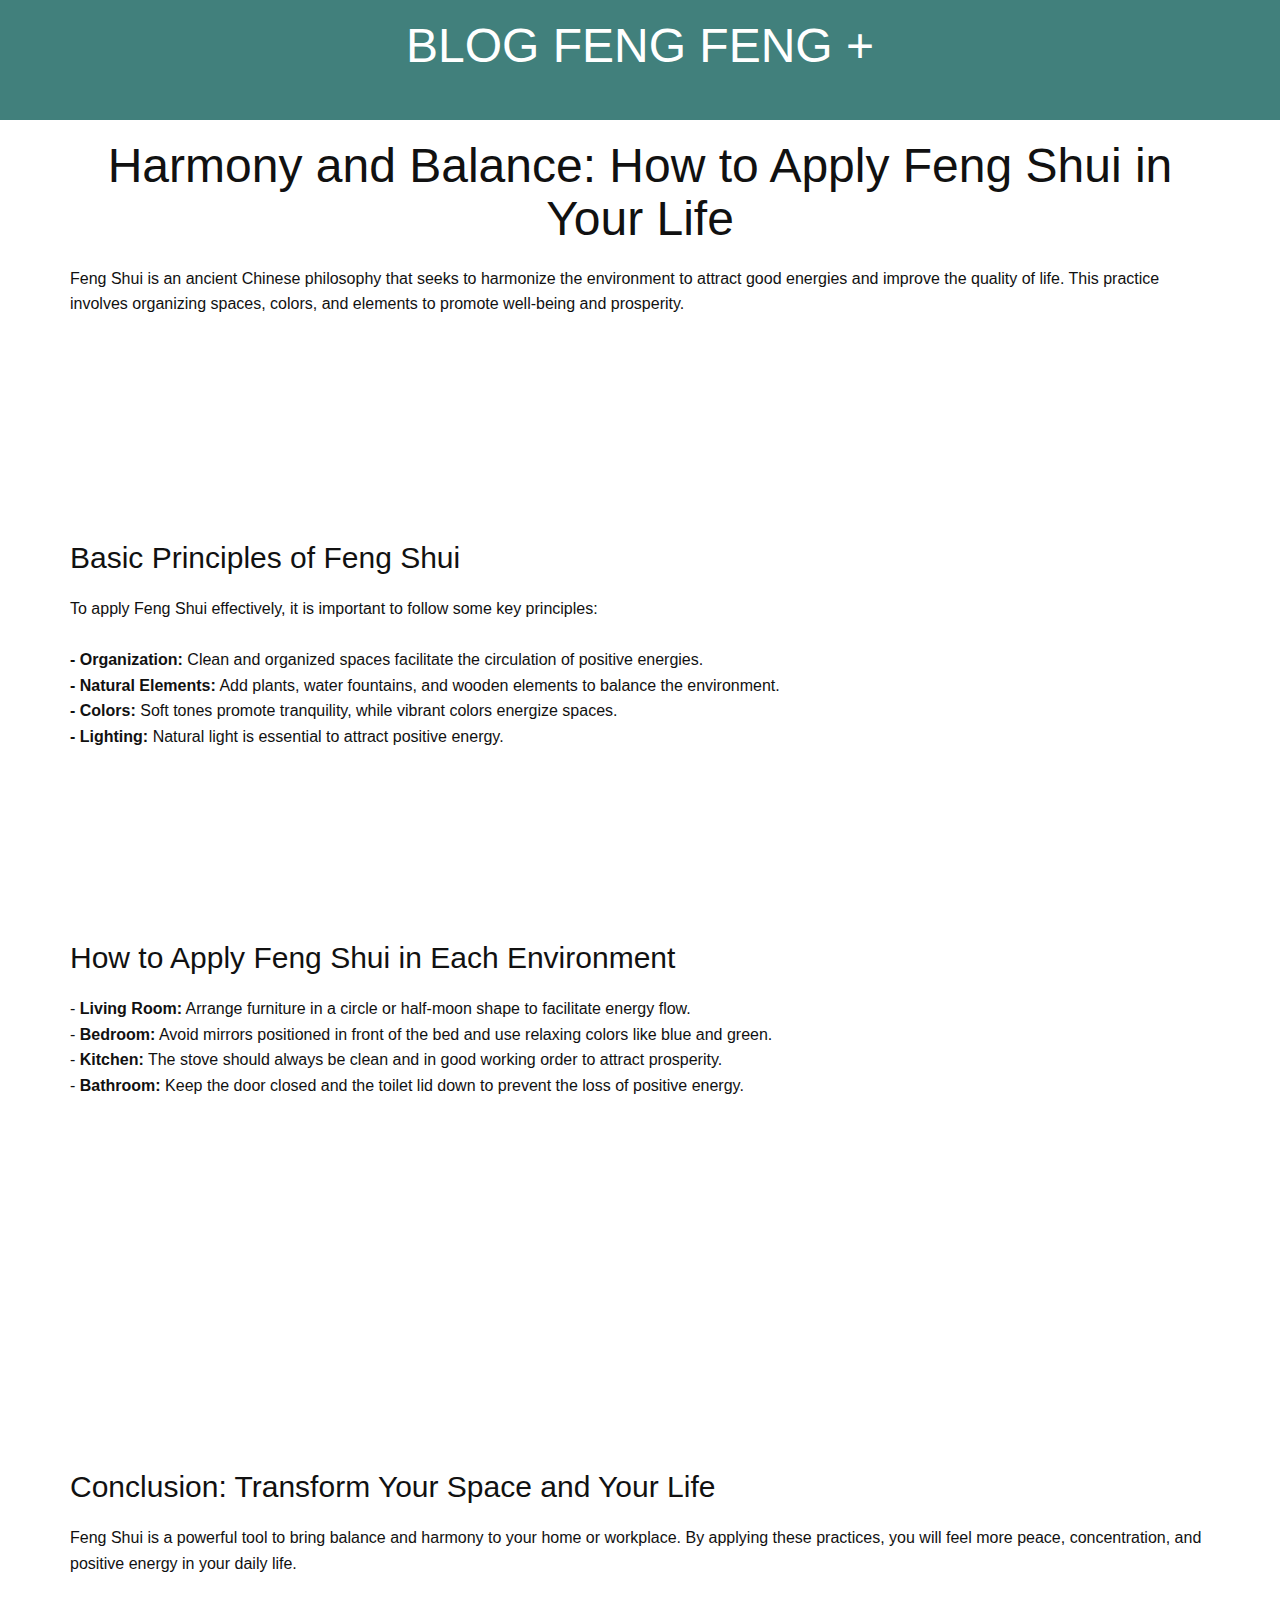
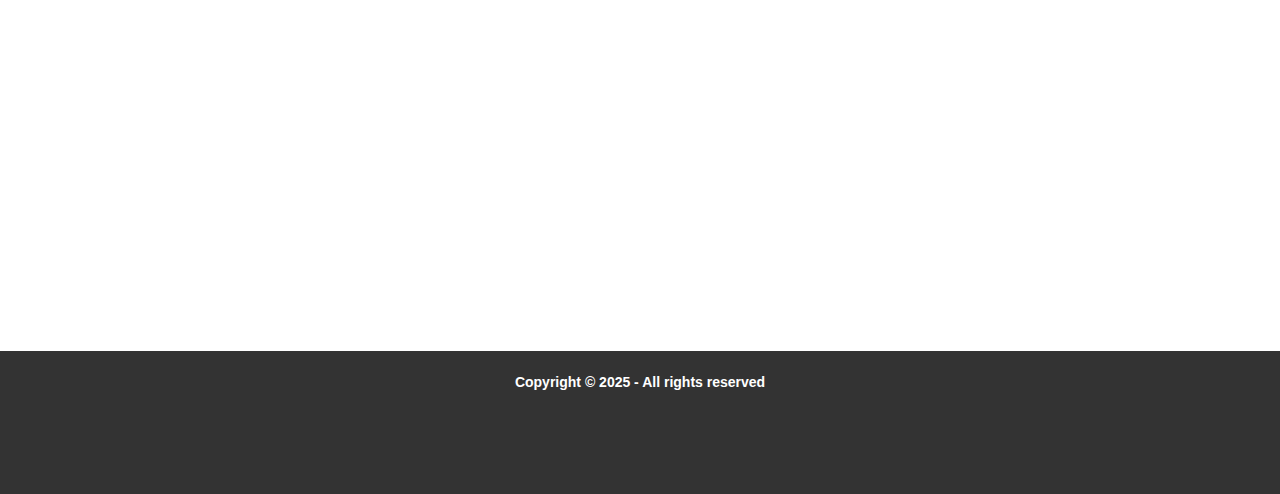
<file: index.html>
<!DOCTYPE html>
<html style="font-size: 16px" lang="en"></html>
  <head>
    <meta name="viewport" content="width=device-width, initial-scale=1.0" />
    <meta charset="utf-8" />
    <meta
      name="keywords"
      content="​Harmony and Balance: How to Apply Feng Shui in Your Life"
    />
    <meta name="description" content="" />
    <title>Feng Shui</title>
    <link rel="stylesheet" href="css/nicepage.css" media="screen" />
    <link rel="stylesheet" href="css/index.css" media="screen" />
    <script
      class="u-script"
      type="text/javascript"
      src="js/jquery.js"
      defer=""
    ></script>
    <script
      class="u-script"
      type="text/javascript"
      src="js/nicepage.js"
      defer=""
    ></script>
    <meta name="theme-color" content="#478ac9" />
  </head>
  <body class="u-body u-xl-mode" data-lang="en"></body>
    <header class="u-clearfix u-header u-section-row-container">
      <div class="u-section-rows">
        <div class="u-section-row u-palette-4-dark-2">
          <div class="u-clearfix u-sheet u-sheet-1">
            <h1 class="u-align-center u-text">BLOG FENG FENG +</h1>
          </div>
        </div>
      </div>
    </header>

    <section class="u-clearfix u-section-1">
      <div class="u-clearfix u-sheet u-sheet-1">
        <h1 class="u-align-center u-text">
          Harmony and Balance: How to Apply Feng Shui in Your Life
        </h1>
        <p class="u-text">
          Feng Shui is an ancient Chinese philosophy that seeks to harmonize the
          environment to attract good energies and improve the quality of life.
          This practice involves organizing spaces, colors, and elements to
          promote well-being and prosperity.
        </p>
      </div>
    </section>

    <section class="u-clearfix u-section-2">
      <div class="u-clearfix u-sheet u-sheet-1">
        <h3 class="u-text">Basic Principles of Feng Shui</h3>
        <p class="u-text">
          To apply Feng Shui effectively, it is important to follow some key
          principles:<br />
          <br /><b>- Organization:</b> Clean and organized spaces facilitate the
          circulation of positive energies.<br />
          <b>- Natural Elements:</b> Add plants, water fountains, and wooden
          elements to balance the environment.<br />
          <b>- Colors:</b> Soft tones promote tranquility, while vibrant colors
          energize spaces.<br />
          <b>- Lighting:</b> Natural light is essential to attract positive
          energy.<br />
        </p>
      </div>
    </section>

    <section class="u-clearfix u-section-3">
      <div class="u-clearfix u-sheet u-sheet-1">
        <h3 class="u-text">How to Apply Feng Shui in Each Environment</h3>
        <p class="u-text">
          - <b>Living Room:</b> Arrange furniture in a circle or half-moon shape
          to facilitate energy flow.<br />
          - <b>Bedroom:</b> Avoid mirrors positioned in front of the bed and use
          relaxing colors like blue and green.<br />
          - <b>Kitchen:</b> The stove should always be clean and in good working
          order to attract prosperity.<br />
          - <b>Bathroom:</b> Keep the door closed and the toilet lid down to
          prevent the loss of positive energy.<br />
        </p>
      </div>
    </section>

    <section class="u-clearfix u-section-4">
      <div class="u-clearfix u-sheet u-sheet-1">
        <h3 class="u-text">Conclusion: Transform Your Space and Your Life</h3>
        <p class="u-text">
          Feng Shui is a powerful tool to bring balance and harmony to your home
          or workplace. By applying these practices, you will feel more peace,
          concentration, and positive energy in your daily life.
        </p>
      </div>
    </section>

    <footer class="u-align-center u-footer u-grey-80">
      <div class="u-clearfix u-sheet u-sheet-1">
        <p class="u-small-text u-text">
          <b>Copyright © 2025 - All rights reserved</b>
        </p>
      </div>
    </footer>
  </body>
</html>
</file>
